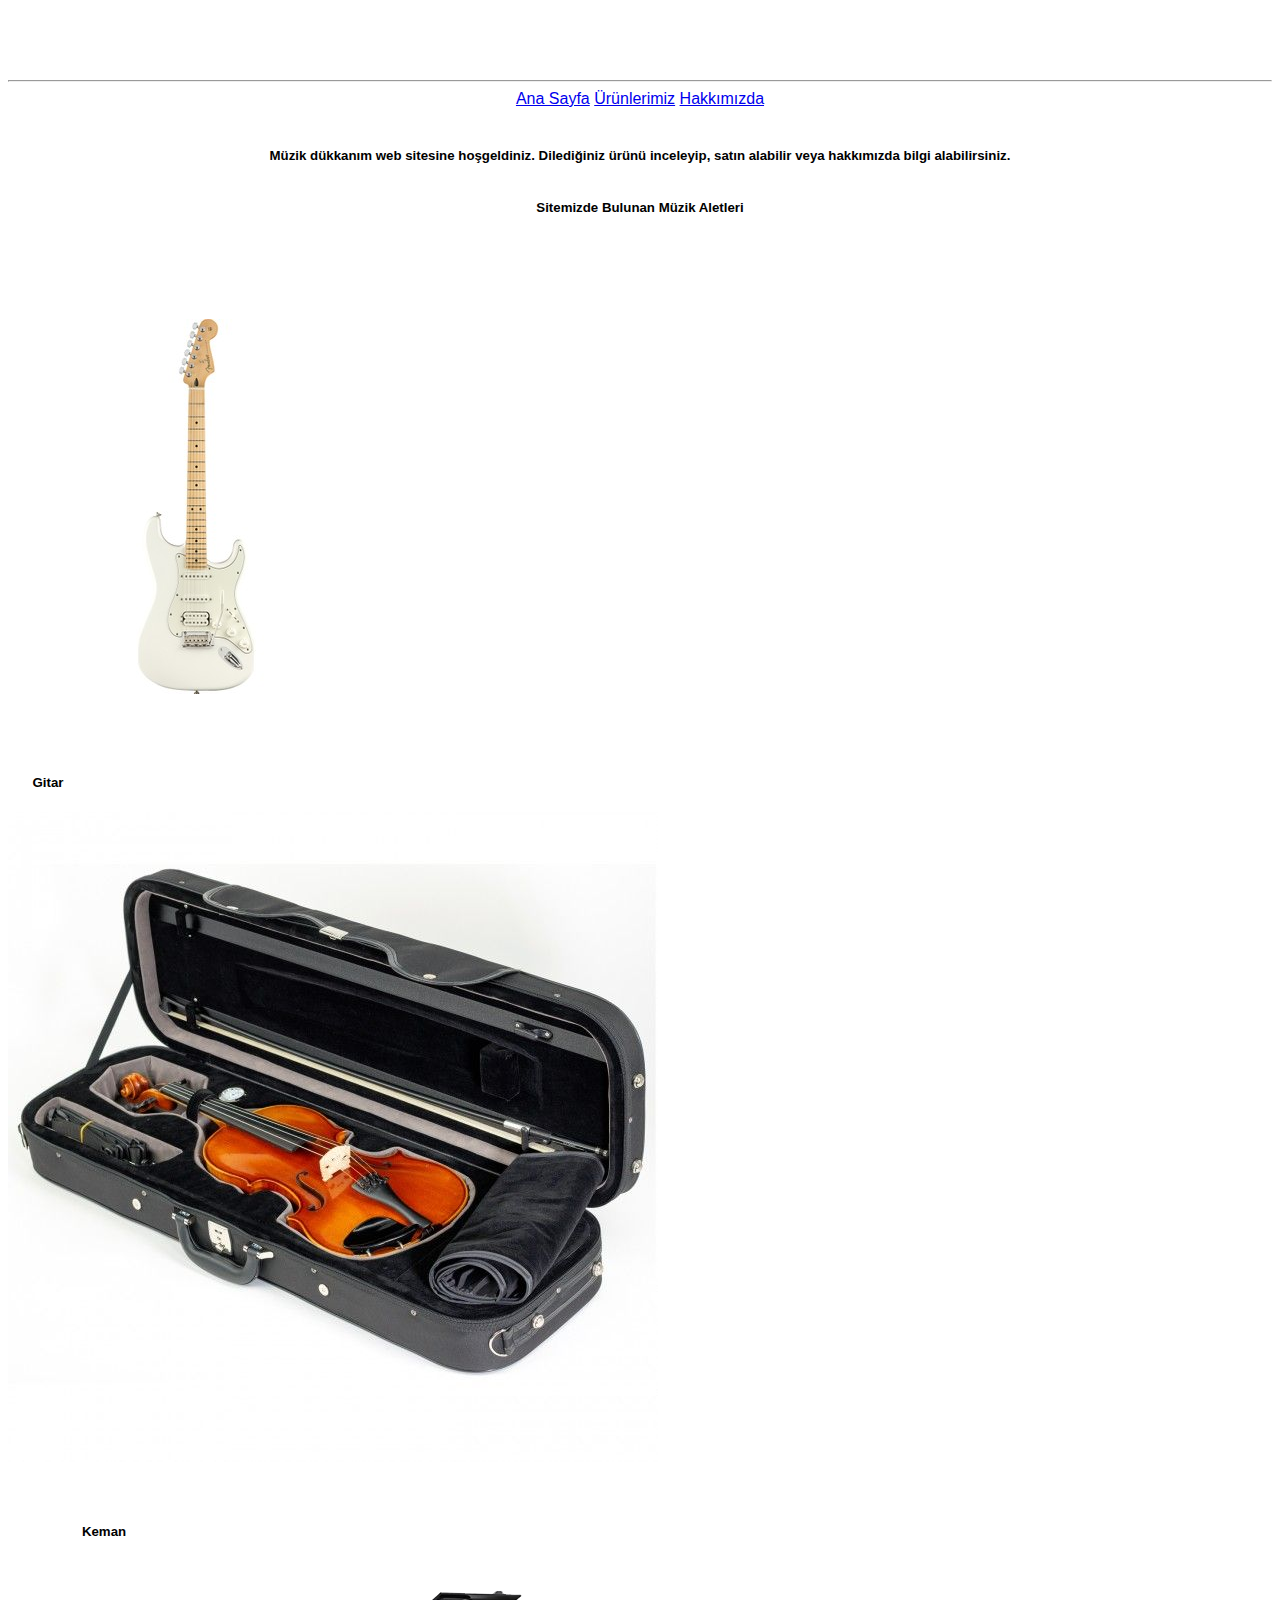
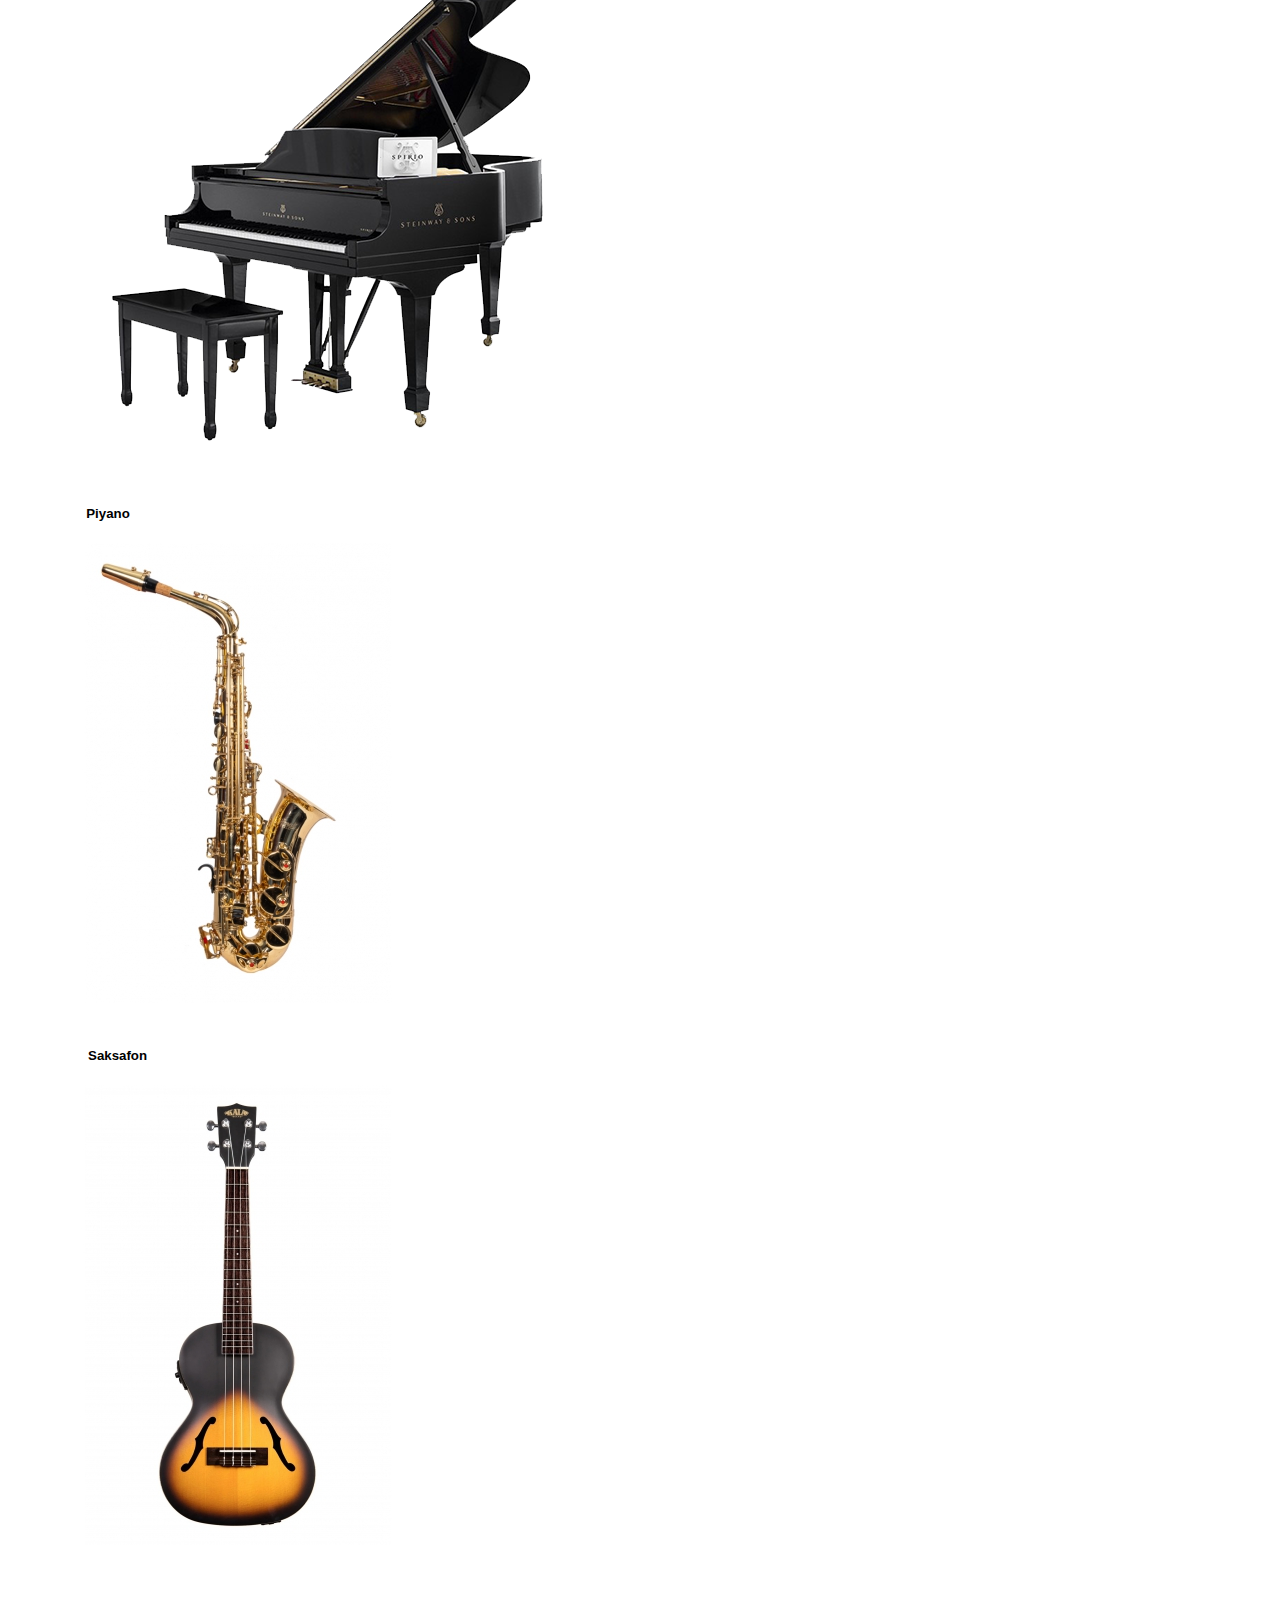
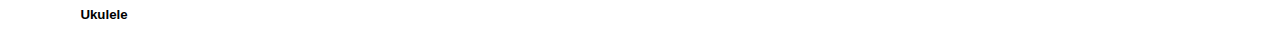
<file: bootstrap/index.html>
<!doctype html>
<html lang="en">
<head>
	<!-- Required meta tags -->
	<meta charset="utf-8">
	<meta name="viewport" content="width=device-width, initial-scale=1, shrink-to-fit=no">
	<!-- Bootstrap CSS -->
	<link rel="stylesheet" href="https://cdn.jsdelivr.net/npm/bootstrap@4.1.3/dist/css/bootstrap.min.css" integrity="sha384-MCw98/SFnGE8fJT3GXwEOngsV7Zt27NXFoaoApmYm81iuXoPkFOJwJ8ERdknLPMO" crossorigin="anonymous">

	<title>Müzik Dükkanım | Ana Sayfa</title>
</head>
<body style="text-align: center; background-color: #ffffff; font-family: sans-serif;">
<div class="jumbotron container-fluid col-sm-12 bg-dark">
	<h1 class="display-3" style="color: white;">Müzik Dükkanım</h1>
	<hr class="my-3 bg-light">
	<a class="btn btn-primary btn-md" href="index.html" role="button">Ana Sayfa</a>
	<a class="btn btn-primary btn-md" href="urunlerimiz.html" role="button">Ürünlerimiz</a>
	<a class="btn btn-primary btn-md" href="hakkimizda.html" role="button">Hakkımızda</a>
</div>
<br>
<article class="col-sm-12" style="color: rgb(0, 0, 0);">

	<h5>Müzik dükkanım web sitesine hoşgeldiniz. Dilediğiniz ürünü inceleyip, satın alabilir veya hakkımızda bilgi alabilirsiniz.</h>
		<br><br>
		<h5>Sitemizde Bulunan Müzik Aletleri</h5>
</article>
<br><br><br><br>
<div class="container">
	<div class="row">
		<div class="card col-xs-12 col-sm-2 mr-2 mt-2" style="width: 5rem;">
			<img style="margin-top: 10px;" class="card-img-top w-100" src="images/gitar.jpg" alt="Article1">
			<div class="card-body">
				<br><br><br>
				<h5 class="card-title">Gitar</h5>
			</div>
		</div>

		<div class="card mr-2 mt-2" style="width: 12rem;">
			<img class="card-img-top w-100" src="images/keman.jpg" alt="Article2">
			<div class="card-body">
				<br><br>
				<h5 class="card-title">Keman</h5>
			</div>
		</div>

		<div class="card mr-2 mt-2" style="width: 12.5rem;">
			<img style="margin-top: 23px;" class="card-img-top w-100" src="images/piyano.png" alt="Article3">
			<br>
			<br>
			<br>

			<div class="card-body">
				<h5 class="card-title">Piyano</h5>
			</div>
		</div>


		<div class="card mr-2 mt-2" style="width: 13.7rem;">
			<img class="card-img-top w-100" src="images/saksafon.jpg" alt="Article2">
			<div class="card-body">
				<br>
				<h5 class="card-title">Saksafon</h5>
			</div>
		</div>

		<div class="card mr-2 mt-2" style="width: 12rem;">
			<img class="card-img-top w-100" src="images/ukulele2.jpg" alt="Article2">
			<div class="card-body">
				<br><br>
				<h5 class="card-title">Ukulele</h5>
			</div>
		</div>

	</div>
</div>

<!-- Optional JavaScript -->
<!-- jQuery first, then Popper.js, then Bootstrap JS -->
<script src="https://code.jquery.com/jquery-3.3.1.slim.min.js" integrity="sha384-q8i/X+965DzO0rT7abK41JStQIAqVgRVzpbzo5smXKp4YfRvH+8abtTE1Pi6jizo" crossorigin="anonymous"></script>
<script src="https://cdn.jsdelivr.net/npm/popper.js@1.14.3/dist/umd/popper.min.js" integrity="sha384-ZMP7rVo3mIykV+2+9J3UJ46jBk0WLaUAdn689aCwoqbBJiSnjAK/l8WvCWPIPm49" crossorigin="anonymous"></script>
<script src="https://cdn.jsdelivr.net/npm/bootstrap@4.1.3/dist/js/bootstrap.min.js" integrity="sha384-ChfqqxuZUCnJSK3+MXmPNIyE6ZbWh2IMqE241rYiqJxyMiZ6OW/JmZQ5stwEULTy" crossorigin="anonymous"></script>
</body>
</html>
</file>
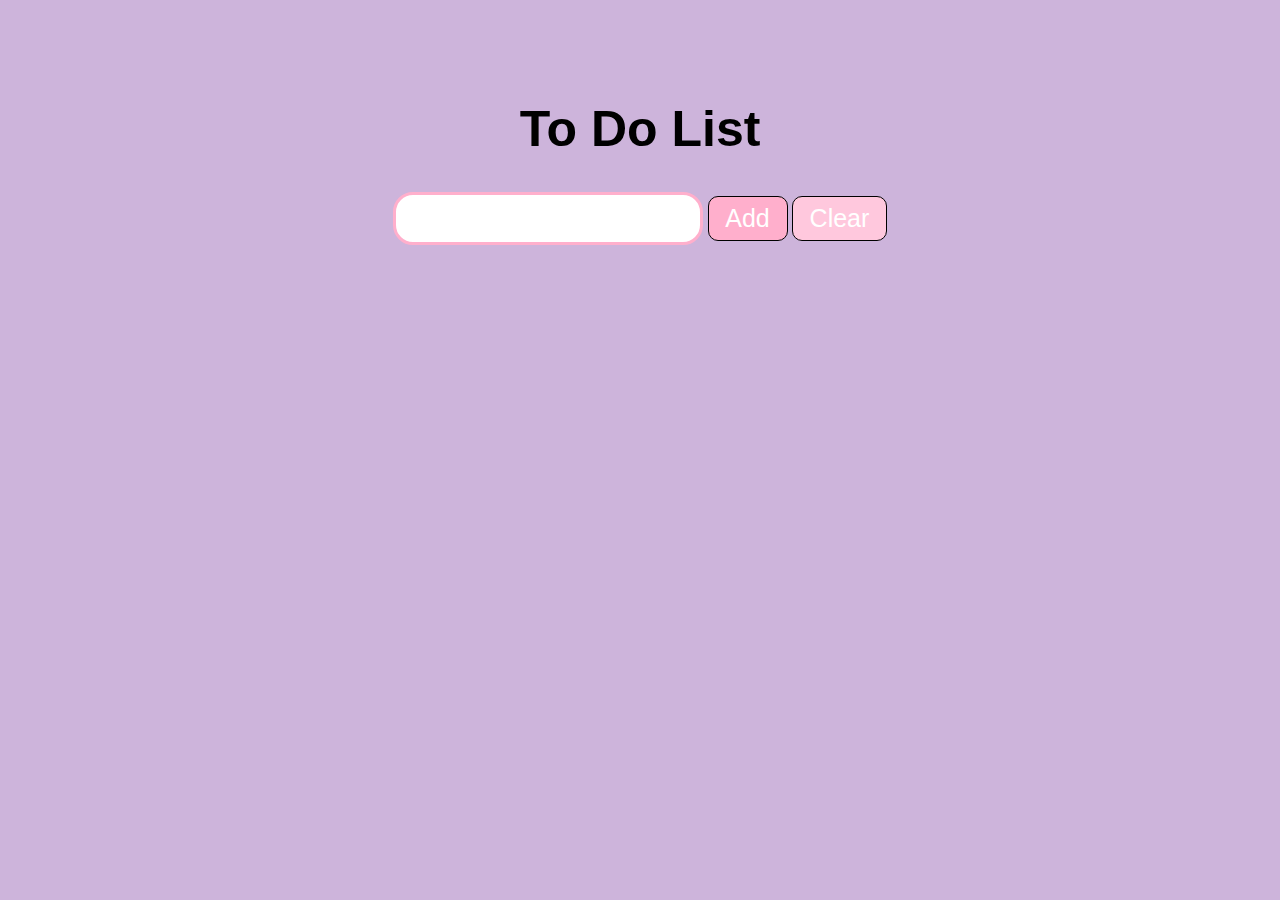
<file: Todo-list2/index.html>
<!DOCTYPE html>
<html lang="tr">
<head>
    <meta charset="UTF-8">
    <meta http-equiv="X-UA-Compatible" content="IE=edge">
    <meta name="viewport" content="width=device-width, initial-scale=1.0">
    <title>ToDoList</title>
    <link rel="stylesheet" href="style.css" class="css">
</head>
<body>
    <div class="container">
        <h1 id="title">To Do List</h1>
        <div>
            <input type="text" id="inputText">
            <input type="submit" id="addToDo" value="Add" >
            <input type="submit" id="clearToDo" value="Clear" >
        </div>
        <div class="div to-dos" id="toDoContainer">

        </div>
    </div>
    <script src="script.js"></script>
</body>
</html>
</file>
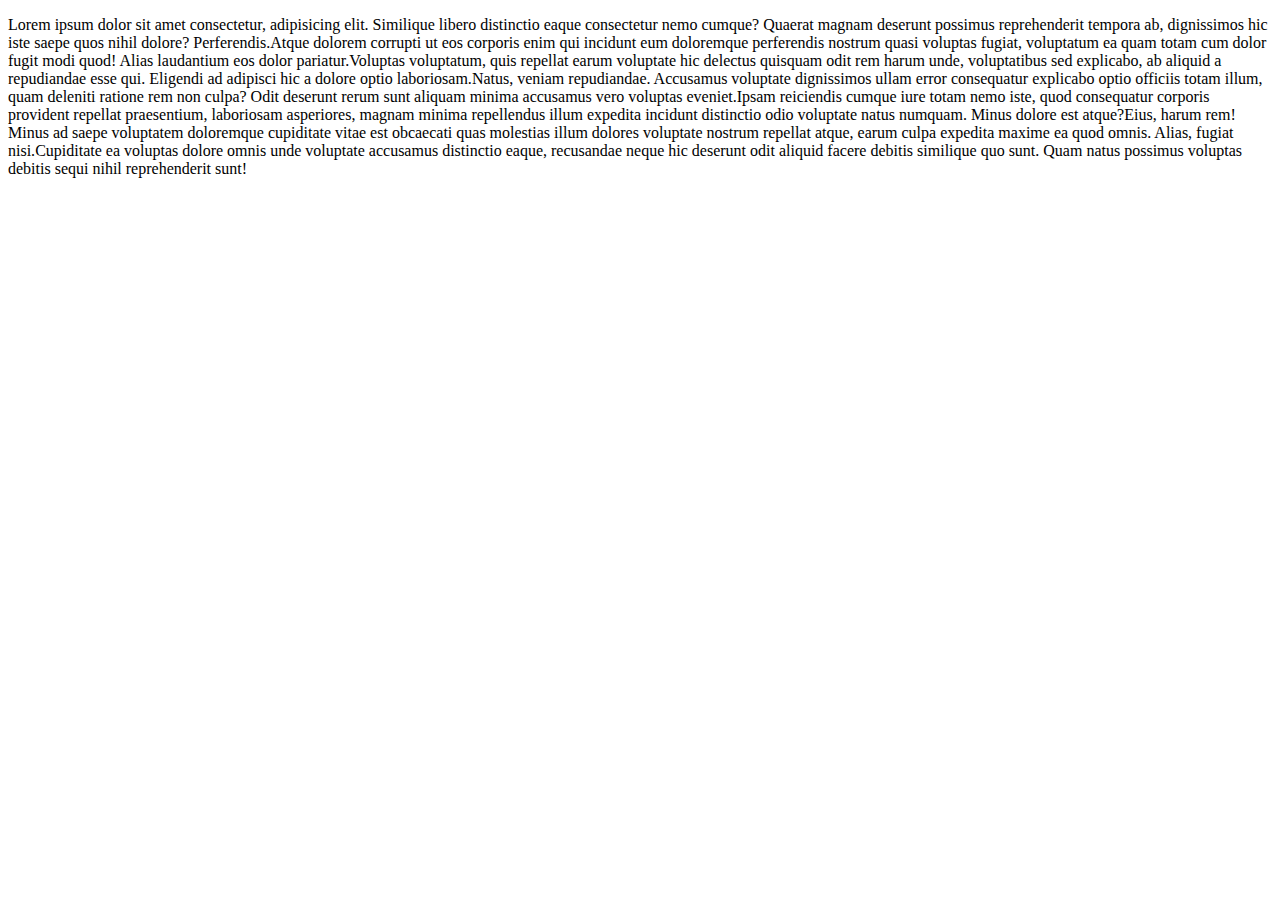
<file: Basic-Practice/about-us.html>
<!DOCTYPE html>
<html lang="tr">

<head>
    <meta charset="UTF-8">
    <meta http-equiv="X-UA-Compatible" content="IE=edge">
    <meta name="viewport" content="width=device-width, initial-scale=1.0">
    <title>Hakkımızda</title>
</head>

<body>
    <p><span>Lorem ipsum dolor sit amet consectetur, adipisicing elit. Similique libero distinctio eaque consectetur nemo cumque? Quaerat magnam deserunt possimus reprehenderit tempora ab, dignissimos hic iste saepe quos nihil dolore? Perferendis.</span><span>Atque dolorem corrupti ut eos corporis enim qui incidunt eum doloremque perferendis nostrum quasi voluptas fugiat, voluptatum ea quam totam cum dolor fugit modi quod! Alias laudantium eos dolor pariatur.</span><span>Voluptas voluptatum, quis repellat earum voluptate hic delectus quisquam odit rem harum unde, voluptatibus sed explicabo, ab aliquid a repudiandae esse qui. Eligendi ad adipisci hic a dolore optio laboriosam.</span><span>Natus, veniam repudiandae. Accusamus voluptate dignissimos ullam error consequatur explicabo optio officiis totam illum, quam deleniti ratione rem non culpa? Odit deserunt rerum sunt aliquam minima accusamus vero voluptas eveniet.</span><span>Ipsam reiciendis cumque iure totam nemo iste, quod consequatur corporis provident repellat praesentium, laboriosam asperiores, magnam minima repellendus illum expedita incidunt distinctio odio voluptate natus numquam. Minus dolore est atque?</span><span>Eius, harum rem! Minus ad saepe voluptatem doloremque cupiditate vitae est obcaecati quas molestias illum dolores voluptate nostrum repellat atque, earum culpa expedita maxime ea quod omnis. Alias, fugiat nisi.</span><span>Cupiditate ea voluptas dolore omnis unde voluptate accusamus distinctio eaque, recusandae neque hic deserunt odit aliquid facere debitis similique quo sunt. Quam natus possimus voluptas debitis sequi nihil reprehenderit sunt!</span></p>

</body>

</html>
</file>
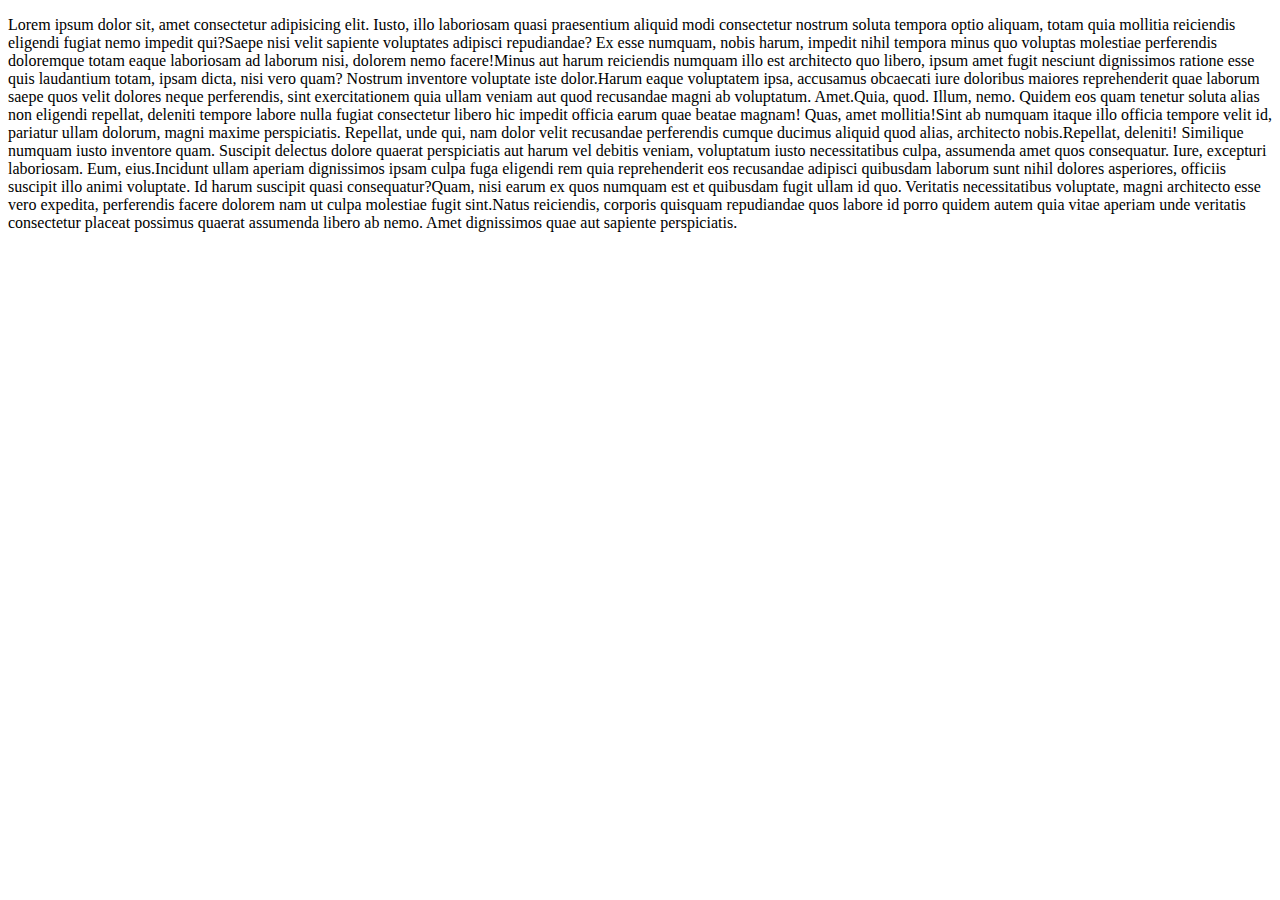
<file: Basic-Practice/contact.html>
<!DOCTYPE html>
<html lang="en">

<head>
    <meta charset="UTF-8">
    <meta http-equiv="X-UA-Compatible" content="IE=edge">
    <meta name="viewport" content="width=device-width, initial-scale=1.0">
    <title>İletişim</title>
</head>

<body>
    <p><span>Lorem ipsum dolor sit, amet consectetur adipisicing elit. Iusto, illo laboriosam quasi praesentium aliquid modi consectetur nostrum soluta tempora optio aliquam, totam quia mollitia reiciendis eligendi fugiat nemo impedit qui?</span><span>Saepe nisi velit sapiente voluptates adipisci repudiandae? Ex esse numquam, nobis harum, impedit nihil tempora minus quo voluptas molestiae perferendis doloremque totam eaque laboriosam ad laborum nisi, dolorem nemo facere!</span><span>Minus aut harum reiciendis numquam illo est architecto quo libero, ipsum amet fugit nesciunt dignissimos ratione esse quis laudantium totam, ipsam dicta, nisi vero quam? Nostrum inventore voluptate iste dolor.</span><span>Harum eaque voluptatem ipsa, accusamus obcaecati iure doloribus maiores reprehenderit quae laborum saepe quos velit dolores neque perferendis, sint exercitationem quia ullam veniam aut quod recusandae magni ab voluptatum. Amet.</span><span>Quia, quod. Illum, nemo. Quidem eos quam tenetur soluta alias non eligendi repellat, deleniti tempore labore nulla fugiat consectetur libero hic impedit officia earum quae beatae magnam! Quas, amet mollitia!</span><span>Sint ab numquam itaque illo officia tempore velit id, pariatur ullam dolorum, magni maxime perspiciatis. Repellat, unde qui, nam dolor velit recusandae perferendis cumque ducimus aliquid quod alias, architecto nobis.</span><span>Repellat, deleniti! Similique numquam iusto inventore quam. Suscipit delectus dolore quaerat perspiciatis aut harum vel debitis veniam, voluptatum iusto necessitatibus culpa, assumenda amet quos consequatur. Iure, excepturi laboriosam. Eum, eius.</span><span>Incidunt ullam aperiam dignissimos ipsam culpa fuga eligendi rem quia reprehenderit eos recusandae adipisci quibusdam laborum sunt nihil dolores asperiores, officiis suscipit illo animi voluptate. Id harum suscipit quasi consequatur?</span><span>Quam, nisi earum ex quos numquam est et quibusdam fugit ullam id quo. Veritatis necessitatibus voluptate, magni architecto esse vero expedita, perferendis facere dolorem nam ut culpa molestiae fugit sint.</span><span>Natus reiciendis, corporis quisquam repudiandae quos labore id porro quidem autem quia vitae aperiam unde veritatis consectetur placeat possimus quaerat assumenda libero ab nemo. Amet dignissimos quae aut sapiente perspiciatis.</span></p>


</body>

</html>
</file>
<file: Todo-list2/style.css>
body{
    margin: 0;
    padding: 0;
    background-color: #cdb4db ;
    font-family: 'Gill Sans', 'Gill Sans MT', Calibri, 'Trebuchet MS', sans-serif;
}

.container {
    width: 100%;
    text-align: center;
    margin-top: 100px;
}

#title{
    text-align: center;
    font-size: 50px;
}

#inputText{
    width: 300px;
    height: 45px;
    border: 1px solid black;
    outline: none;
    font-size: 25px;
    vertical-align: middle;
    border: 3px solid #ffafcc ;
    border-radius: 20px;
    color: rgb(40, 139, 226);
}

#addToDo{
    height: 45px;
    width: 80px;
    border: 1px solid black;
    vertical-align: middle;
    font-size: 25px;
    outline: none;
    cursor: pointer;
    background-color: #ffafcc;
    color: #fff;
    border-radius: 10px;
}
#addToDo:active {
    background-color: #ffc8dd;
    color: #bde0fe;
}

#clearToDo{
    height: 45px;
    width: 95px;
    border: 1px solid black;
    vertical-align: middle;
    font-size: 25px;
    outline: none;
    cursor: pointer;
    background-color: #ffc8dd;
    color: #fff;
    border-radius: 10px;
}

#clearToDo:active {
    background-color: #ffd6ff;
    color: #a2d2ff;

}

.paragraph-styling{
    margin: 0;
    cursor: pointer;
    font-size: 35px;
    color: #3a86ff;
    text-transform: capitalize;
}

.to-dos{
    margin-top: 25px;
}
</file>
